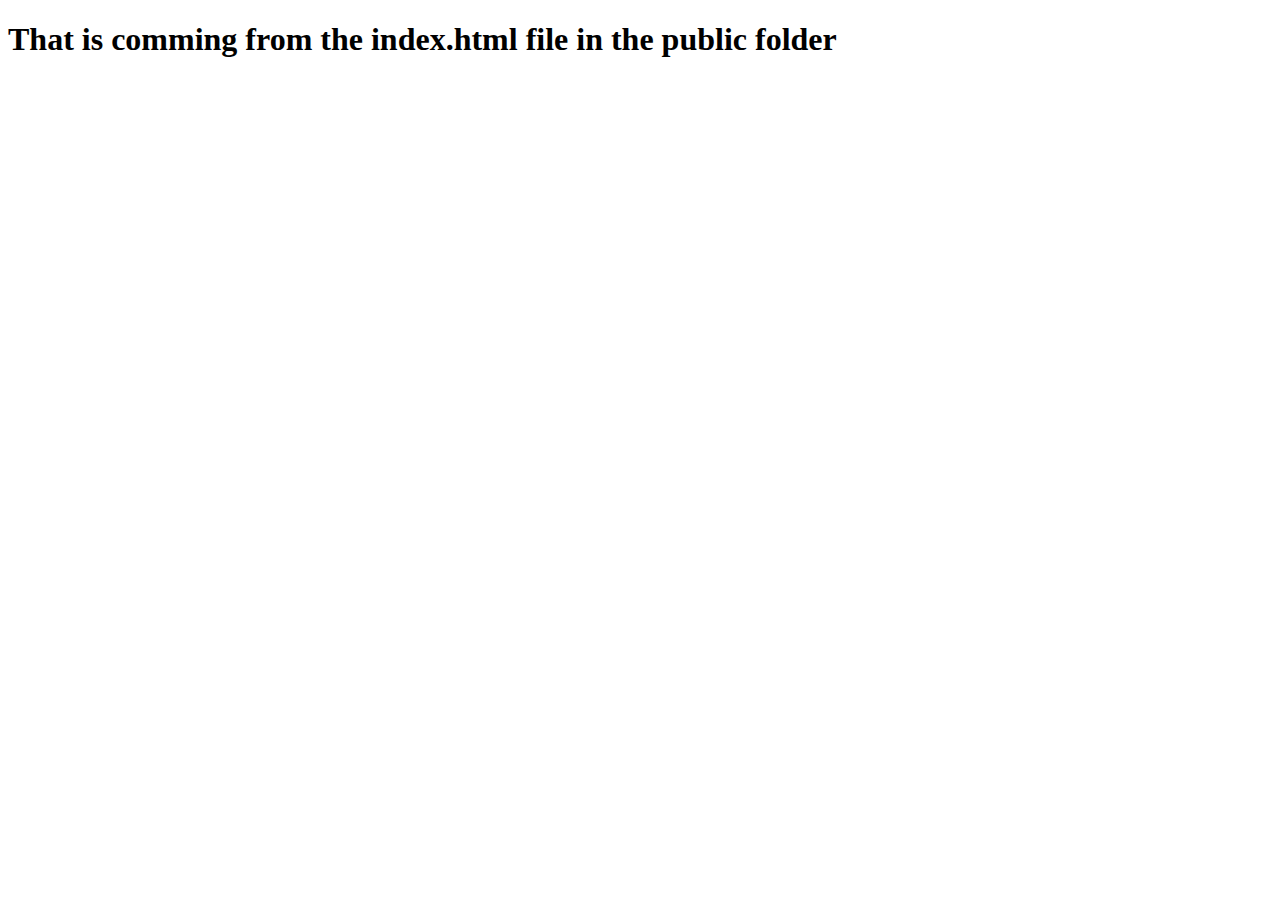
<file: public/src/index.html>
<!doctype html>
<html lang="en">
<head>
  <meta charset="utf-8">
  <title>Public</title>
  <base href="/">

  <meta name="viewport" content="width=device-width, initial-scale=1">
  <link rel="icon" type="image/x-icon" href="favicon.ico">
</head>
<body>
  <h1>That is comming from the index.html file in the public folder</h1>
  <app-root></app-root>
</body>
</html>
</file>
